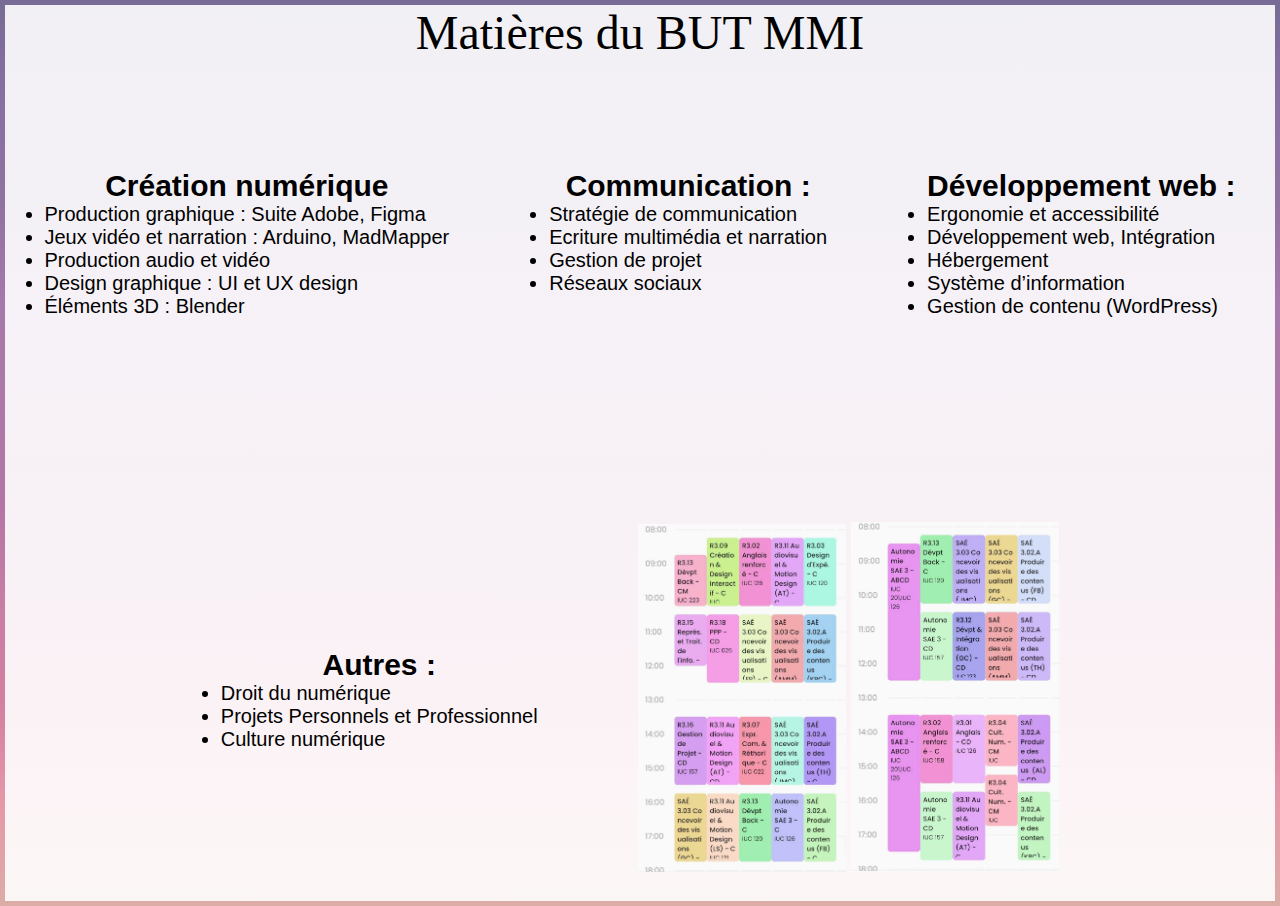
<file: matiere.html>
<!DOCTYPE html>
<html lang="en">

<head>
    <meta charset="UTF-8">
    <meta name="viewport" content="width=device-width, initial-scale=1.0">
    <link rel="stylesheet" href="styles.css">
    <title>Matières BUT MMI</title>
</head>

<body>
    <div class="matiere_contour">
        <h1 class="titre_matiere">Matières du BUT MMI</h1>
        <br>
        <div class="blocs_matiere">
            <div class="bloc_matiere1">
                <div>
                    <h2 class="matiere">Création numérique</h2>
                    <li>Production graphique : Suite Adobe, Figma</li>
                    <li>Jeux vidéo et narration : Arduino, MadMapper</li>
                    <li>Production audio et vidéo</li>
                    <li>Design graphique : UI et UX design</li>
                    <li>Éléments 3D : Blender</li>
                </div>
                <div>
                    <h2 class="matiere">Communication :</h2>
                    <li>Stratégie de communication</li>
                    <li>Ecriture multimédia et narration</li>
                    <li>Gestion de projet</li>
                    <li>Réseaux sociaux</li>
                </div>

                <div>
                    <h2 class="matiere">Développement web :</h2>
                    <li>Ergonomie et accessibilité</li>
                    <li>Développement web, Intégration</li>
                    <li>Hébergement</li>
                    <li>Système d’information</li>
                    <li>Gestion de contenu (WordPress)</li>
                </div>
            </div>

            <br><br><br><br>
            <div class="bloc_matiere2">
                <div class="matiere_autre">
                    <h2 class="matiere">Autres :</h2>
                    <li>Droit du numérique</li>
                    <li>Projets Personnels et Professionnel</li>
                    <li>Culture numérique</li>
                </div>

                <div class="bloc_img_matiere">
                    <img class="img_calendrier" src="./img/calendrier1.jpg" alt="">
                    <img class="img_calendrier" src="./img/calendrier2.jpg" alt="">

                </div>
            </div>
        </div>
    </div>
    </div>
</body>

</html>
</file>
<file: styles.css>
/* BOUTON

.lien_matiere{
  border: solid 2px #730606;
  padding: 4px;
  color: black;
  font-weight: 599;
  font-size: 1.28rem;
  border-radius: 4px;

  transition: 0.3s;
}

.lien_matiere:hover{
  background-color: #730606 ;
  color: white;
} */


.ligne{
  border: black dashed 1px;
  width: 353px;
  margin: auto;
}

main{
  background: linear-gradient(
    rgba(120, 107, 150, 0.10), 
    rgba(135, 113, 162, 0.10), 
    rgba(144, 114, 162, 0.10), 
    rgba(165, 121, 170, 0.10), 
    rgba(174, 120, 168, 0.10), 
    rgba(179, 117, 166, 0.10), 
    rgba(200, 126, 163, 0.10), 
    rgba(211, 127, 161, 0.10), 
    rgba(229, 152, 168, 0.10), 
    rgba(220, 172, 167, 0.10)
  );
  background-repeat: no-repeat;
  border: 5px solid;
  border-top: 0px;
  border-image: linear-gradient(#786B96, #8771A2, #9072A2, #A579AA, #AE78A8, #B375A6, #C87EA3, #D37FA1, #E598A8, #DCACA7);
  border-image-slice: 1;
}

body{
  font-family: 'Montserrat', sans-serif;
  font-size: 1.25rem; 
}

*,
*::after,
*::before {
  box-sizing: border-box;
  margin: 0;
}


/* MATIERES */
.titre_matiere{
  text-align: center;
  margin: auto;
  font-family: 'Dancing Script', 'Cookie','Great Vibes', cursive;
  font-size: 3rem;
  font-weight: 300;
  height: 13vh;
}

/* 1 bloc */
.bloc_matiere1, .bloc_matiere2{
  display: flex;
  justify-content: center;
  gap: 100px;
}


/* pls */
.blocs_matiere{
  gap: 9px;
  display: flex;
  flex-direction: column;
  justify-content: space-around;
  align-items: center;
  height: 84vh;
}


.matiere{
  text-align: center;
}

.img_calendrier{
  object-fit: contain;
  width: 208px; 
}

.matiere_autre{
  justify-content: center;
  display: flex;
  flex-direction: column;

}

.matiere_contour{
  background: linear-gradient(
    rgba(120, 107, 150, 0.10), 
    rgba(135, 113, 162, 0.10), 
    rgba(144, 114, 162, 0.10), 
    rgba(165, 121, 170, 0.10), 
    rgba(174, 120, 168, 0.10), 
    rgba(179, 117, 166, 0.10), 
    rgba(200, 126, 163, 0.10), 
    rgba(211, 127, 161, 0.10), 
    rgba(229, 152, 168, 0.10), 
    rgba(220, 172, 167, 0.10)
  );
  background-repeat: no-repeat;
  border: 5px solid;
  border-image: linear-gradient(#786B96, #8771A2, #9072A2, #A579AA, #AE78A8, #B375A6, #C87EA3, #D37FA1, #E598A8, #DCACA7);
  border-image-slice: 1;
}




/* ------- */

.bloc_accueil{
  background-image: url(./img/accueil_fond.jpg);
  background-position: center;
  background-repeat: no-repeat;
  background-size: cover;
  background-attachment: fixed;
  height: 100vh;

} 



nav{
  display: flex;
  height: 72px;
  backdrop-filter: blur(500px);
  -moz-backdrop-filter: blur(500px);
  backdrop-filter: blur(500px);
}

.nav_bouton{
  display: flex;
  flex-direction: column;
  gap: 10px;
}

.nav_ul{
  display: flex;
  gap: 115px;
margin: auto;
padding-left: 0px;
}

.nav_ul a{
  color: white;
 text-align: center;
  margin: auto;
  text-decoration: none;
}

.nav_ul a:hover{
  text-decoration: underline;
}

.menu{
  display: none;
}


.bloc_titre_bouton{
  display: flex;
  align-items: center;
  flex-direction: column;
  height: 61vh;
  justify-content: center;
}


.titre{
  display: flex;
  flex-direction: column;
  text-align: center;
  color: #ffffff;
  gap: 20px;
}

.andrea{
  font-family: 'Dancing Script', 'Cookie','Great Vibes', cursive;
  font-size: 6rem;
  font-weight: 500;
  margin: 0px;
  padding: 0px;
}

 .titre p{
  font-size: 1.9rem;
  line-height: 40px
}


/* pop up contact */
.contact{
  width: 5vw;
  float: right;
  bottom: 0;
  position: fixed;
  right: 10px;
  padding: 6px;
  cursor: pointer;
  min-width: 66px;
}

.contact:hover{
  -ms-transform: scale(1.2); /* IE 9 */
  -webkit-transform: scale(1.2); /* Safari 3-8 */
  transform: scale(1.2);
}

.titre_contact{
  font-family: 'Dancing Script', 'Cookie','Great Vibes', cursive;
  font-size: 2.3rem;
  font-weight: 300;
  text-align: center;
}

.bloc_contact{
  display: none;
  background-color: #7977A6;
  width: 22vw;
  border-radius: 25px;
  padding: 8px;
  color: white;
  right: 59px;
  float: right;
  bottom: 63px;
  position: fixed;
  line-height: 34px;
  min-width: 265px;
}

.lien_contact{
  color: white;
}

/* PROFIL */
.profil{
  display: flex;
  gap: 5px;
  justify-content: center;
}

.img_profil{
  object-fit: cover;
  width: 15.625vw;
  height: 15.625vw;
  border-radius: 111px;
  margin: auto;
}



.mmi_experience a{ 
  color:black ;
}

.mmi_experience a:hover{ 
  color: #7B6C99;
}


.texte_profil{
  width: 95%;
  justify-content: center;
  align-items: center;
  display: flex;
  gap: 46px;
}

.avec_img{
  display: flex;
  gap: 46px;
  align-items: center;
}




/* SLIDER */
.slider {
  font-size: 1.25rem;
  font-weight: 200;
}

*, *:before, *:after {
  box-sizing: inherit;
}

/* l'ensemble du bloc des panels */
.panels {
  min-height: 100vh;
  overflow: hidden;
  display: flex;
  margin-top: 42px;

}



/* bloc d'un panel */
.panel {
  display: flex;
  box-shadow: inset 0 0 0 5px rgba(255,255,255,0.1);
  color: white;
  text-align: center;
  align-items: center;
  transition:
    font-size 0.7s cubic-bezier(0.61,-0.19, 0.7,-0.11),
    flex 0.7s cubic-bezier(0.61,-0.19, 0.7,-0.11), background 0.2s;
  background-size: cover;
  background-position: center;
  flex: 1;
  flex-direction: column;
  justify-content: center;
  align-items: center;
  cursor: pointer;
}

.panel1 { background-image:url(./img/slider_passion3.jpg); }
.panel2 { background-image:url(./img/slider_creation.jpg); }
.panel3 { background-image:url(./img/slider_determiner.jpg); }
.panel4 { background-image:url(./img/slide_voyage.jpg); }
.panel5 { background-image:url(./img/slide_danse.jpg);
}

/* ouvert */
.panel1.open { background-image:url(./img/slider_passion3flt.jpg); }
.panel2.open { background-image:url(./img/slider_creationflt.jpg); }
.panel3.open { background-image:url(./img/slider_determinerflt.jpg); }
.panel4.open { background-image:url(./img/slide_voyageflt.jpg); }
.panel5.open { background-image:url(./img/slide_danseflt.jpg);
}

/* Flex Children */
/* border des écritures */
.panel > * {
  margin: 0;
  width: 100%;
  transition: transform 0.5s;
  display: flex;
  flex: 1 0 auto;
  justify-content: center;
  align-items: center;
  font-weight: 600;
}


/* différencier écriture du haut à celle du bas = permet de faire l'effet */
.panel > *:first-child { transform: translateY(-100%);}

.panel.open-active > *:first-child { transform: translateY(0);}

.panel > *:last-child { transform: translateY(100%);}

.panel.open-active > *:last-child { transform: translateY(0);}



/* grossi écriture titre */
.panel p:nth-child(2) {
  font-size: 3em;
}

.panel.open {
  /* la transition du 5temps */
  flex:5;
  /* change titre quand panel ouvert "d&terminer"... */
  font-size: 2.5rem;

}


.slide_titre{
  font-family: 'Dancing Script', 'Cookie','Great Vibes', cursive;
  transition: transform .3s ;
}

.slide_titre:hover{
 text-decoration: underline;
}




/* TRAVAUX */
.taille_video_interview, .taille_video_refont, .taille_motion{
  width: 40vw;
  height: 317px;
  min-width: 400px
}



.titre_travaux{
  font-family: 'Dancing Script', 'Cookie','Great Vibes', cursive;
  font-weight: 500;
  font-size: 6.6rem;
  padding-top: 29px;
  padding-left: 52px;
  display: inline-block;
  -webkit-text-stroke: 0.2px;
-webkit-text-stroke-color: black;
color: #8971A2;
}



/* COMMUN */
/* --------------------------------------------------------------------------------------------------------------- */

/* TRIAGE */
.basline_reel{
  text-align: center;
  padding-top: 50px;
}

.div_filtre2{
  display: flex;
  gap: 10px;
}

#filter-buttons {
  display: flex;
  gap: 10px;
  margin-bottom: 20px;
  align-items: center;
  justify-content: center;

}

.filter-btn {
  padding: 10px 20px;
  border: 2px solid #7977A6;
  background-color: white;
  color: #7977A6;
  cursor: pointer;
  transition: background-color 0.3s, color 0.3s;
  font-family: 'Montserrat', sans-serif;
}

.filter-btn:hover {
  background-color: #7977A6;
  color: white;
}

.filter-btn.active {
  background-color: #7977A6;
  color: white;
}


.project {
  transition: opacity 0.3s, transform 0.3s;
}

.project.hidden {
  opacity: 0;
  transform: scale(0.9);
  pointer-events: none;
}

/* -------------------------------------------------------------------------------------------------------------- */
/* SLIDER */

.taille_video_slider{
  /* width: 21vw; */
  width: auto;
  height: 450px;
  /* min-width: 278px */
  display: block;
}


.titre_vdslider{
  font-weight: 200;
  font-family: 'Dancing Script', 'Cookie','Great Vibes', cursive;
  font-size: 2rem;
 text-align: center;
}


.descr_vd_slider{
  text-align: center;
}


 .js-slider {
 overflow: hidden;
} 

.js-photos {
  display: flex;
  gap: 90px;
  position: relative;
  transition: left 0.6s ease-out;
  margin: auto;
}

.js-photos div{
  gap: 10px;
  display: flex;
  flex-direction: column;
}

/* classe no-anime ICI */
.no-anime {
  transition: none;
  /* On pourrait inscrire ici d'autres modifications si besoin */
}



.js-btn-decale-droite,
.js-btn-decale-gauche {
  position: absolute;
  transform: translateY(-50%);
  width: 35px;
  height: 35px;
  border-radius: 50%;
  background-color: #A779AA;
  display: flex;
  justify-content: center;
  align-items: center;
  border: none;
  cursor: pointer;
  margin-top: -255px;
  margin-left: 31px;
  margin-right: 30px;
}

.js-btn-decale-gauche {
  left: initial;
  right: 0;
}

.arrow {
  width: 6px;
  height: 6px;
  border-top: 3px solid white;
  border-left: 3px solid white;
  transform: rotate(-45deg);
  position: relative;
  left: 1px;
}

.js-btn-decale-gauche .arrow {
  left: -1px;
  transform: rotate(135deg);
}













/* --------------------------------------------------------------------------------------------------------------- */


.titre_bloc{
  font-weight: 300;
  padding-bottom: 10px;
  font-family: 'Dancing Script', 'Cookie','Great Vibes', cursive;
  font-size: 3.5rem;
  text-align: center;
  padding-bottom: 23px;
}

.contexte_projet{
  text-align: center;
  margin-top: -25px;
  font-style: italic;
  font-size: 1.1rem;
}

.contexte_sites{
  font-style: italic;
}


.bouton{
  display: flex;
  justify-content: space-evenly;
  padding-bottom: 8px;
}

.competence{
  padding: 7px;
  margin: auto;
  font-size: 1.66rem;
  font-weight: 800;
}

.competence1{
  -webkit-text-stroke: 0.6px;
  -webkit-text-stroke-color: #875C3C;
  color: #875C3C;
}

.competence2{
  -webkit-text-stroke: 0.6px;
  -webkit-text-stroke-color: #53503F;
  color: #53503F;
}

.competence4{
  -webkit-text-stroke: 0.6px;
  -webkit-text-stroke-color: #647F8C;
  color: #647F8C;
}


.competence5{
  -webkit-text-stroke: 0.6px;
  -webkit-text-stroke-color: #A37330;
  color: #A37330;
}

.competence6{
  -webkit-text-stroke: 0.6px;
  -webkit-text-stroke-color: #599863;
  color: #599863;
}

.competence7{
  -webkit-text-stroke: 0.6px;
  -webkit-text-stroke-color: #F46633;
  color: #F46633;
}

.competence8{
  -webkit-text-stroke: 0.6px;
  -webkit-text-stroke-color: #016127;
  color: #016127;
}

.competence9{
  -webkit-text-stroke: 0.6px;
  -webkit-text-stroke-color: #4AA3A9;
  color: #4AA3A9;
}


.competence10{
  -webkit-text-stroke: 0.6px;
  -webkit-text-stroke-color: #428372;
  color: #428372;
}



.lien_rosa a{
  color: black;
}

.lien_rosa a:hover{
  color: #627E8B;
}



.lien_scratch:hover{
  color: #875C3C;
}



.lien_cms:hover{
  color: #53503F;
}



.lien_serein:hover{
  color: #006026;
}


.expo_liste a{
  color: black;
}

.expo_liste a:hover{
  color: #627E8B;
}


.lien_ent, .lien_noteintention, .lien_serein, .lien_cms, .lien_scratch{
  color: black;
}

.lien_ent:hover{
  color: #A37330;
}

.lien_noteintention:hover{
  color: #4AA3A9;
}



.lien_animal a{
  color: black;
}

.lien_animal a:hover{
  color: #599863;
}






.div_texte2{
  padding-right: 36px;
  padding-left: 2px;
}

.div_texte{
  padding-right: 2px;
  padding-left: 36px;
}

.bloc_img_texte, .bloc_mbsite, 
.bloc_img_texte2{
  display: flex;
  width: 80%;
  margin: auto;
  justify-content: space-around;
  align-items: center;
}

.bloc_img_texte2{
  flex-direction: row-reverse;
}

.bloc_dedbsite{
  display: flex;
  justify-content: space-around;
  flex-direction: column;
  align-items: center;

}

.texte_sites{
  margin: auto;
  width: 90%;
}


.img_mbsite{
  width: 35vw;
  object-fit: contain;
  min-width: 426px;
  transition: transform .3s, box-shadow .3s;
}

.img_mbsite:hover{
  -ms-transform: scale(1.1); /* IE 9 */
-webkit-transform: scale(1.1); /* Safari 3-8 */
transform: scale(1.1);
box-shadow: 0 0 20px rgba(0, 0, 0, 0.3);
}



.img_rosa_bonheur, .img_podcastsolo {
  width: 16vw;
  object-fit: contain;
  min-width: 157px;
}

.img_rosa_bonheur{
  transition: transform .3s, box-shadow .3s;
}



.img_rosa_bonheur:hover{
  -ms-transform: scale(1.1); /* IE 9 */
-webkit-transform: scale(1.1); /* Safari 3-8 */
transform: scale(1.1);
box-shadow: 0 0 20px rgba(0, 0, 0, 0.3);
}

.expo_liste{
  padding-left: 32px;
}


.audio_affiche{
  display: flex;
  flex-direction: column;
  align-items: center;
}



.img_ent, .podcast_gpe{
  width: 35vw;
  object-fit: contain;
}

.img_ent{
  transition: transform .3s, box-shadow .3s;
}

.img_ent:hover{
  -ms-transform: scale(1.05); /* IE 9 */
-webkit-transform: scale(1.05); /* Safari 3-8 */
transform: scale(1.05);
box-shadow: 0 0 20px rgba(0, 0, 0, 0.3);
}

.liste_ent{
  padding-left: 25px;
}

.legende_ent{
  font-size: 1.05rem;
}

.div_img_legende{
  justify-content: center;
  display: flex;
  flex-direction: column;
  align-items: center;
}



/* CERTIFICATIONS */
.bloc_certif{
background-color: rgba(218, 136, 164, 0.2);
}

 .lien_opquast{
text-decoration: none;
color: black;
} 



.certification{
  display: flex;
  gap: 20px;
  justify-content: center;
  align-items: center;
  flex-direction: column;
}

.titre_certif{
  font-size: 2rem;
}

.soustitre_certif{
  font-weight: 300;
  font-family: 'Dancing Script', 'Cookie','Great Vibes', cursive;
  font-size: 1.8rem;
}

.logo_certif{
  width: 5.5vw;
  padding-left: 18px;
  min-width: 66px;
}

.contenu_cert{
  border: #7977A6 solid 2px;
  border-radius: 10px;
  width: 90%;
  display: flex;
  align-items: center;
  height: 108px;
  gap: 32px;

  transition: 0.3s;
}

.contenu_cert:hover{
  background-color: #DD8DA580 ;
}

.texte_cert{
  display: flex;
  flex-direction: column;
}


/* header */
header{
  display: flex;
  align-items: center;
  justify-content: space-around;
  list-style-type : none;
  text-align: center;
}

header h1{
  font-family: 'Dancing Script', 'Cookie','Great Vibes', cursive;
  font-size: 3rem;
  font-weight: 300;
  color: #8971A2;
}

header a{
  color: black;
  text-decoration: none;
}

header a:hover{
  text-decoration: underline;
}



@media (max-width: 970px){
  body{
    font-size: 1.1rem;
  }
}


/* ACCUEIL */
@media (max-width: 1178px){
  .titre p{
    font-size: 1.8rem;
    line-height: 40px;
    margin-top: -10px;
  }

  .andrea {
    font-size: 6rem;
}

.nav_ul{
  gap: 70px;
}

}

@media (max-width: 924px){
  .nav_ul {
    gap: 50px;
  }

  .titre p {
    font-size: 1.66rem;
  }

  .andrea {
    font-size: 5.5rem;
  }
}


@media (max-width: 864px){
  .bloc_nav{
  display: block;
  }
/* menu */
  .nav_ul{
    flex-direction: column;
  }

  nav{
    height: 75vh;
    width: 100%;

    margin-left: -537%;

    transition: all 0.5s ease;

  /* SAFARI */
  -webkit-backdrop-filter: blur(35px);

  /* FIREFOX  */
  -moz-backdrop-filter: blur(35px);
  backdrop-filter: blur(35px);
  margin-top: 27px;
  position: absolute;
  }


  .menu{
    display: flex;
    width: 27px;
    position: absolute;
    right: 20px;
    top: 40px;
    z-index: 3;

  }

  .mobile_menu{
    margin-left: 0;
  }

  .titre.hide_title {
    display: none;
  }




/* ------- */
  .bloc_accueil {
    background-image: url(./img/accueil_fondflou_telephone2.jpg);
    background-size: cover;
  }

  .titre{
    width: 97%;
  }

  .bloc_titre_bouton{
    display: flex;
    flex-direction: column;
    gap: 60px;    
    align-items: center;
    width: 100%;
  } 
}




 @media (max-width: 667px){
  .titre p {
    font-size: 1.4rem;
  }

  .andrea {
    font-size: 5rem;
  }

  .nav_ul{
      font-size: 1.05rem;
      gap: 38px;
  }

}
@media (max-width: 563px){
.legende_ent {
  font-size: 1rem;
}
}


  /* telephone */
@media (max-width: 450px){
  .andrea{
    font-size: 4rem;
  }

}



/* ----------------------------------------------------------------------------------------------------------------------------*/
/* ----------------------------------------------------------------------------------------------------------------------------*/

/* PROFIL */
@media (max-width: 1206px){
  .texte_profil{
    font-size: 1.2rem;
  }
}

@media (max-width: 1134px){
  .img_profil{
    min-width: 178px;
    min-height: 178px;
  }

  .texte_profil{
    font-size: 1.1rem;
  }
}

@media (max-width: 1024px){
  .texte_profil{
    gap : 14
  }
}

@media (max-width: 917px){
  .texte_profil{
    flex-direction: column;
    gap: 20px;
  }

  .avec_img{
    gap: 22px;
  }

  .mmi_experience {
    margin-top: 12px;
  }

}

@media (max-width: 709px){
 .texte_profil{
    gap: 33px;
  }

  .mmi_experience {
    margin-top: 0px;
  }

}

@media (max-width: 634px){
  .texte_profil {
    font-size: 1rem;
  }
}

 @media (max-width: 691px){
  .avec_img {
    gap: 33px;
  }

  .img_profil {
    min-width: 160px;
    min-height: 160px;
  }

  .avec_img {
    gap: 17px;
  }
}

@media (max-width: 533px){
  .img_profil {
    min-width: 137px;
    min-height: 137px;
  }

  .lien_matiere{
    font-size: 1.1rem;
  }
}


/* ----------------------------------------------------------------------------------------------------------------------------*/

/* SLIDER */
@media (max-width: 1124px){
  .panel p:nth-child(2) {
    font-size: 2.2em;
  }
}


@media (max-width: 780px){
  .panels{
    flex-direction: column;
  } 

  .panel > *:first-child { transform: translateX(100%);}
  .panel.open-active > *:first-child { transform: translateX(0);}
  .panel > *:last-child {transform: translateX(100%);}
  .panel.open-active > *:last-child { transform: translateX(0);}

  .panel.open {
    padding: 72px;
  }
}






/* ----------------------------------------------------------------------------------------------------------------------------*/
/* TRAVAUX */
@media (max-width: 672px) {
body {
  font-size: 1.1rem;
}
}

/* titre */
@media (max-width: 1263px) {
  .titre_travaux{
  padding-left: 33px;
}
}

@media (max-width: 909px) {
  .titre_travaux {
    padding-left: 15px;
  }
}


/* bloc */




@media (max-width: 1084px){
  body {
    font-size: 1.15rem;
  }

  .bloc_travaux {
    border: #BF88BC 7px solid;
  }

  .me_connaitre {
    border-bottom: #730606 5px solid;
    border-right: #730606 5px solid;
    border-left: #730606 5px solid;
  }

}






@media (max-width: 862px){
  .bloc_titre_bouton {
    justify-content: space-evenly;
  }

  .img_ent, .podcast_gpe{
    min-width: 325px;
    }
}

/* téléphone */
@media (max-width: 926px){
.bloc_img_texte2 {
  flex-direction: column;
}

.bloc_mbsite, .bloc_img_texte, .bloc_dedbsite{
  flex-direction: column-reverse;
}

  .bloc_mbsite, .bloc_img_texte,.bloc_img_texte2,.bloc_dedbsite {
    align-items: center;
    gap: 10px;
  }


  .competence{
    font-size: 1.5rem;
  }

  .titre_travaux{
    padding-top: 8px;
    font-size: 5.3rem;
  }

  .div_texte2, .div_texte{
    padding-right: 0px;
    padding-left: 0px;
  }

  .bloc_img_texte, .bloc_mbsite, .bloc_img_texte2 {
    width: 85%;
  }
  
}


@media (max-width: 642px){
  body{
    font-size: 1.1rem;
  }

  .titre_travaux {
    font-size: 4.8rem;
  }

  .bloc_travaux {
    border: #BF88BC 5px solid;
  }

 
}




@media (max-width: 548px){
  body{
    font-size: 1rem;
  }

  .bloc_img_texte, .bloc_mbsite, .bloc_img_texte2 {
    width: 90%;
  }
}



/* téléphone */
@media (max-width: 548px){
  #filter-buttons{
    flex-direction: column;
    gap: 5px;
  }
  
  .div_filtre2{
    gap: 5px;
  }
  
  .filter-btn{
    padding: 10px;
  }
  
  .bloc_mbsite{
    gap: 30px;
  }
  
  .taille_video_slider{
    height: 350px;
  }
  
  .js-photos{
    gap: 20px;
  }
  
  .titre_vdslider{
    font-size: 1.4rem;
  }
  
  .js-btn-decale-droite, .js-btn-decale-gauche{
    width: 25px;
    height: 30px;
    margin-top: -208px;
    margin-left: 10px;
    margin-right: 10px;
  }
  
  }
  

@media (max-width: 589px){
  .bloc_travaux {
    border: #BF88BC 3px solid;
  }

  .titre_bloc{
    font-size: 2.8rem;
  }

  .contexte_projet{
    margin-top: -9px;
    font-size: 1rem;
  }

  .competence{
    font-size: 1.1rem;
  }

  .taille_video_interview, .taille_video_refont, .taille_motion{
    height: 228px;
    min-width: 303px;
  }


  .img_mbsite {
    min-width: 328px;
  }

  .img_mbsite:hover{
    -ms-transform: none; /* IE 9 */
  -webkit-transform: none; /* Safari 3-8 */
  transform: none;
  box-shadow: none;
  }

  .img_refuge_strat{
    min-width: 231px;
  }

  .img_refuge_strat:hover{
    -ms-transform: none; /* IE 9 */
  -webkit-transform: none; /* Safari 3-8 */
  transform: none;
  box-shadow: none;
  }

  .img_carre:hover{
    -ms-transform: none; /* IE 9 */
  -webkit-transform: none; /* Safari 3-8 */
  transform: none;
  box-shadow: none;
  }

  .ligne{
    width: 185px;
  }

  .titre_bloc{
    padding-bottom: 5px;
  }

}

@media (max-width: 530px) {
  .titre_travaux {
    font-size: 3.8rem;
  }
}


@media (max-width: 568px){
  .titre_bloc{
    font-size: 2rem;
  }
}


/* ----------------------------------------------------------------------------------------------------------------------------*/
/* ----------------------------------------------------------------------------------------------------------------------------*/
/* DIPLOME */
@media (max-width: 1172px){
  .titre_certif{
    font-size: 2.1rem;
  }
}

@media (max-width: 1172px){
  .titre_certif{
    font-size: 2rem;
  }
}

@media (max-width: 986px){
  .titre_certif{
    font-size: 1.8rem;
  }

  .logo_certif{
    padding-left: 22px;
  }
}

@media (max-width: 876px) {
  .titre_certif {
    font-size: 1.5rem;
  }

  .soustitre_certif{
    font-size: 1.9rem;
  }

  .logo_certif{
    min-width: 71px;
    padding-left: 17px;
  }

  .contenu_cert{
    gap: 18px;
  }
}

@media (max-width: 756px){
  .titre_certif {
    font-size: 1.5rem;
  }

  .soustitre_certif {
    font-size: 1.7rem;
  }
}

@media (max-width: 728px){
  .titre_certif {
    font-size: 1.3rem;
  }
}

@media (max-width: 735px){
  .titre_certif {
    font-size: 1.3rem;
  }

  .logo_certif{
    padding-left: 14px;
  }

  .contenu_cert{
    gap: 18px;
    height: 112px;
  }
}

@media (max-width: 656px){
  .titre_certif {
    font-size: 1.1rem;
  }

  .logo_certif {
    min-width: 67px;
  }
}

@media (max-width: 573px){
  .logo_certif {
    min-width: 60px;
    padding-left: 9px;
  }

  .contenu_cert {
    gap: 12px;
    height: 97px;
  }

  .titre_certif {
    font-size: 1rem;
  }

  .soustitre_certif {
    font-size: 1.6rem;
  }

}

@media (max-width: 514px){
.logo_certif {
  min-width: 53px;
  padding-left: 3px;
}

.contenu_cert {
  height: 78px;
}

.soustitre_certif {
  font-size: 1.4rem;
}

span{
  font-size: 0.9rem;
}

.contenu_cert {
  gap: 8px;
}

}

@media (max-width: 396px) {
  .soustitre_certif {
    font-size: 1.1rem;
  }
}
/* --------------------------------------------------------------------------------------------------------------------------- */


/* matière */
@media (max-width: 1239px) {
  .matiere_contour{
font-size: 1.2rem;
  }
}

@media (max-width: 1195px) {
  .matiere_contour{
    font-size: 1.1rem;
      }
}

@media (max-width: 1142px) {
 .bloc_matiere1{
  gap: 65px;
 }
}

@media (max-width: 1047px) {
  .bloc_matiere1{
   flex-direction: column;
   height: auto;
  }

  .titre_matiere{
    height: auto;
  }

.blocs_matiere{
  height: auto;
  gap: 32px;
}

 }

 @media (max-width: 967px) {
  .bloc_matiere2{
    justify-content: space-around;
    width: 100%;
    gap: 0px;
  }
}
  @media (max-width: 774px) {
    .img_calendrier{
      width: 174px;
    }
  }





  @media (max-width: 730px) {
 .bloc_matiere2 {
  flex-direction: column;
  align-items: center;
  gap: 50px;
  padding-top: 27px;
}


.blocs_matiere{
  font-size: 1rem;
  gap: 4px;
}

.bloc_matiere1 {
  gap: 40px;
}

  }

  @media (max-width: 581px) {
    .titre_matiere {
      font-size: 2.6rem;
    }
     }


     @media (max-width: 502px) {
      .titre_matiere {
        font-size: 2.2rem;
      }
       }


     @media (max-width: 477px) {
      .andrea {
        font-size: 4.4rem;
      }
     }


     @media (max-width: 450px) {

      .img_calendrier {
        width: 146px;
      }

      .bloc_img_matiere{
        display: flex;
        justify-content: center;
      }
       }

       @media (max-width: 400px) {
        .titre_matiere {
          font-size: 1.9rem;
        }
         }
       
       @media (max-width: 320px) {
        .bloc_img_matiere{
          display: flex;
          justify-content: center;
          flex-direction: column;
          gap: 20px;
        }
         }

 

         @media (max-width: 428px){
          .titre p {
            font-size: 1.2rem;
          }
          
          .andrea {
            font-size: 4rem;
          }
        }

        @media (max-width: 414px) {
          .andrea {
            font-size: 3.6rem;
          }

          .titre p {
            font-size: 1rem;
          }
        }

        @media (max-width: 356px) {
          .andrea {
            font-size: 3.3rem;
          }

          .titre p {
            font-size: 1rem;
          }
        }

/* HEADER */
@media (max-width: 777px){
  header h1{
    font-size: 2rem;
  }

  header a{
    text-decoration: underline;
  }
}


@media (max-width: 574px){
  header{
    flex-direction: column;
    gap: 25px;
  }
  
}

@media (max-width: 989px){
  header a{
    text-decoration: underline;
  }
  
}
</file>
